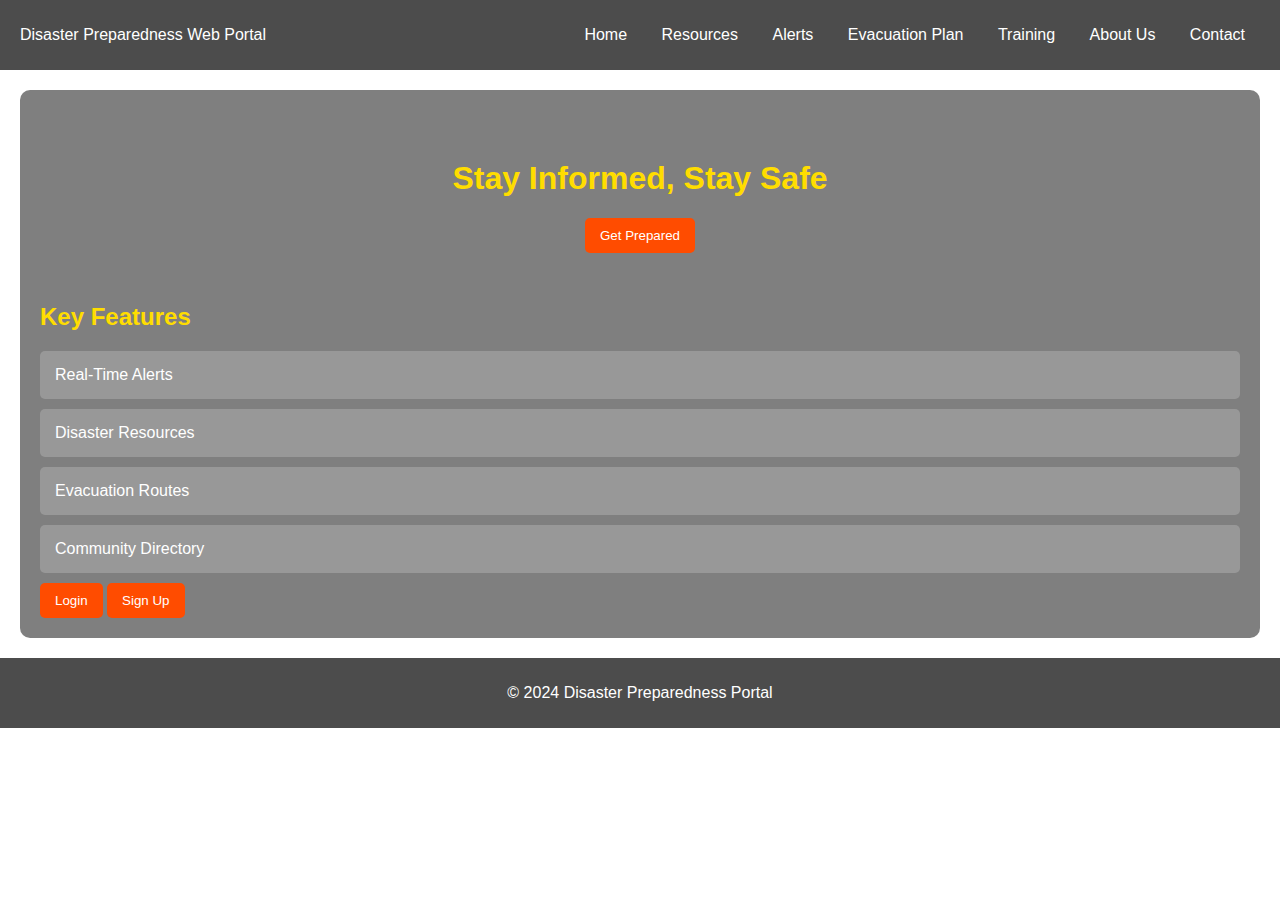
<file: index.html>
<!DOCTYPE html>
<html lang="en">
<head>
    <meta charset="UTF-8">
    <meta name="viewport" content="width=device-width, initial-scale=1.0">
    <title>Disaster Preparedness Web Portal</title>
    <link rel="stylesheet" href="./style.css">
</head>
<body>
    <header>
        <div class="logo">Disaster Preparedness Web Portal</div>
        <nav>
            <ul>
                <li><a href="index.html">Home</a></li>
                <li><a href="resources.html">Resources</a></li>
                <li><a href="alerts.html">Alerts</a></li>
                <li><a href="evacuation.html">Evacuation Plan</a></li>
                <li><a href="training.html">Training</a></li>
                <li><a href="about.html">About Us</a></li>
                <li><a href="contact.html">Contact</a></li>
            </ul>
        </nav>
    </header>
    <main class="main-content">
        <section class="hero">
            <h1>Stay Informed, Stay Safe</h1>
            <button class="btn"><a href="./resources.html">Get Prepared</a></button>
        </section>
        <section class="features">
            <h2>Key Features</h2>
            <div class="feature-item">Real-Time Alerts</div>
            <div class="feature-item">Disaster Resources</div>
            <div class="feature-item">Evacuation Routes</div>
            <div class="feature-item">Community Directory</div>
        </section>
        <section class="user-auth">
            <button class="btn"><a href="login.html">Login</a></button>
            <button class="btn"><a href="signup.html">Sign Up</a></button>
        </section>
    </main>
    <footer>
        <p>&copy; 2024 Disaster Preparedness Portal</p>
    </footer>
    <script src="./script.js"></script>
</body>
</html>
</file>
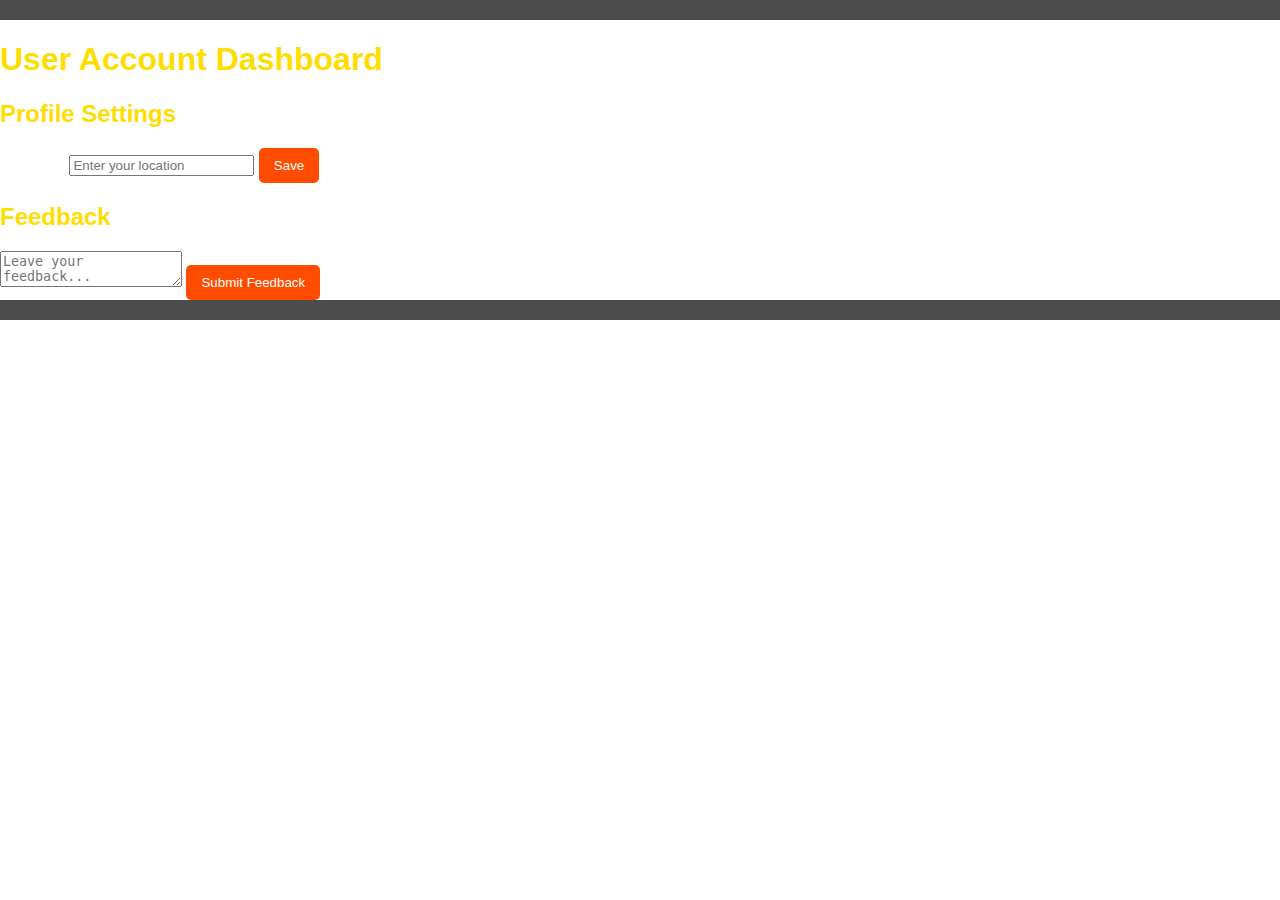
<file: account.html>
<!DOCTYPE html>
<html lang="en">
<head>
    <meta charset="UTF-8">
    <meta name="viewport" content="width=device-width, initial-scale=1.0">
    <title>User Account</title>
    <link rel="stylesheet" href="./style.css">
</head>
<body>
    <header></header>
    <main>
        <h1>User Account Dashboard</h1>
        <div class="profile-settings">
            <h2>Profile Settings</h2>
            <form>
                <label>Location:</label>
                <input type="text" placeholder="Enter your location">
                <button type="submit">Save</button>
            </form>
        </div>
        <div class="user-feedback">
            <h2>Feedback</h2>
            <textarea placeholder="Leave your feedback..."></textarea>
            <button type="submit">Submit Feedback</button>
        </div>
    </main>
    <footer></footer>
    <script src="./script.js"></script>
</body>
</html>
</file>
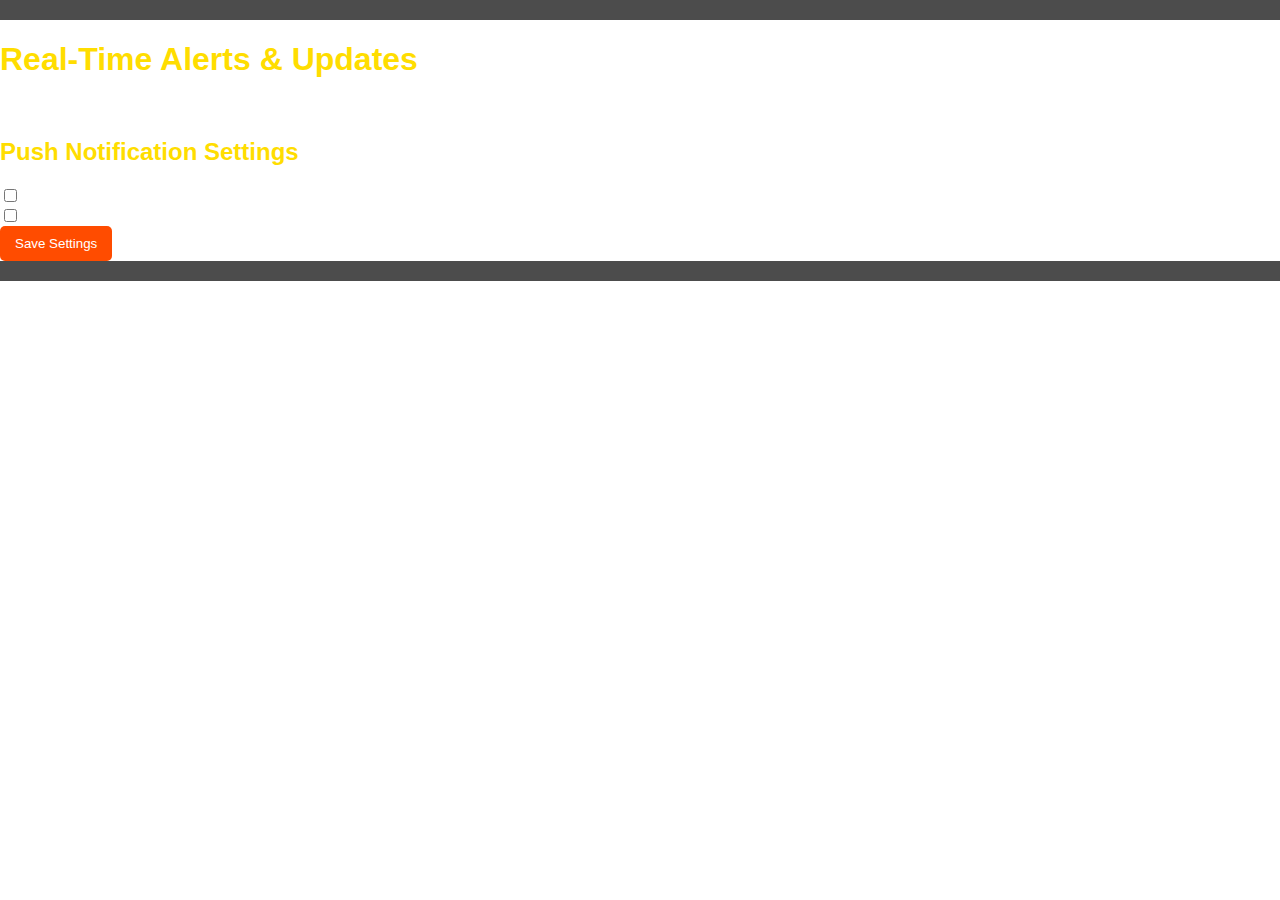
<file: alerts.html>
<!DOCTYPE html>
<html lang="en">
<head>
    <meta charset="UTF-8">
    <meta name="viewport" content="width=device-width, initial-scale=1.0">
    <title>Real-Time Alerts</title>
    <link rel="stylesheet" href="./style.css">
</head>
<body>
    <header></header>
    <main>
        <h1>Real-Time Alerts & Updates</h1>
        <div class="alert-feed">
            <p>Live updates from trusted sources will appear here.</p>
        </div>
        <div class="notification-settings">
            <h2>Push Notification Settings</h2>
            <form>
                <label><input type="checkbox"> Receive weather alerts</label><br>
                <label><input type="checkbox"> Receive evacuation orders</label><br>
                <button type="submit">Save Settings</button>
            </form>
        </div>
    </main>
    <footer></footer>
    <script src="./script.js"></script>
</body>
</html>
</file>
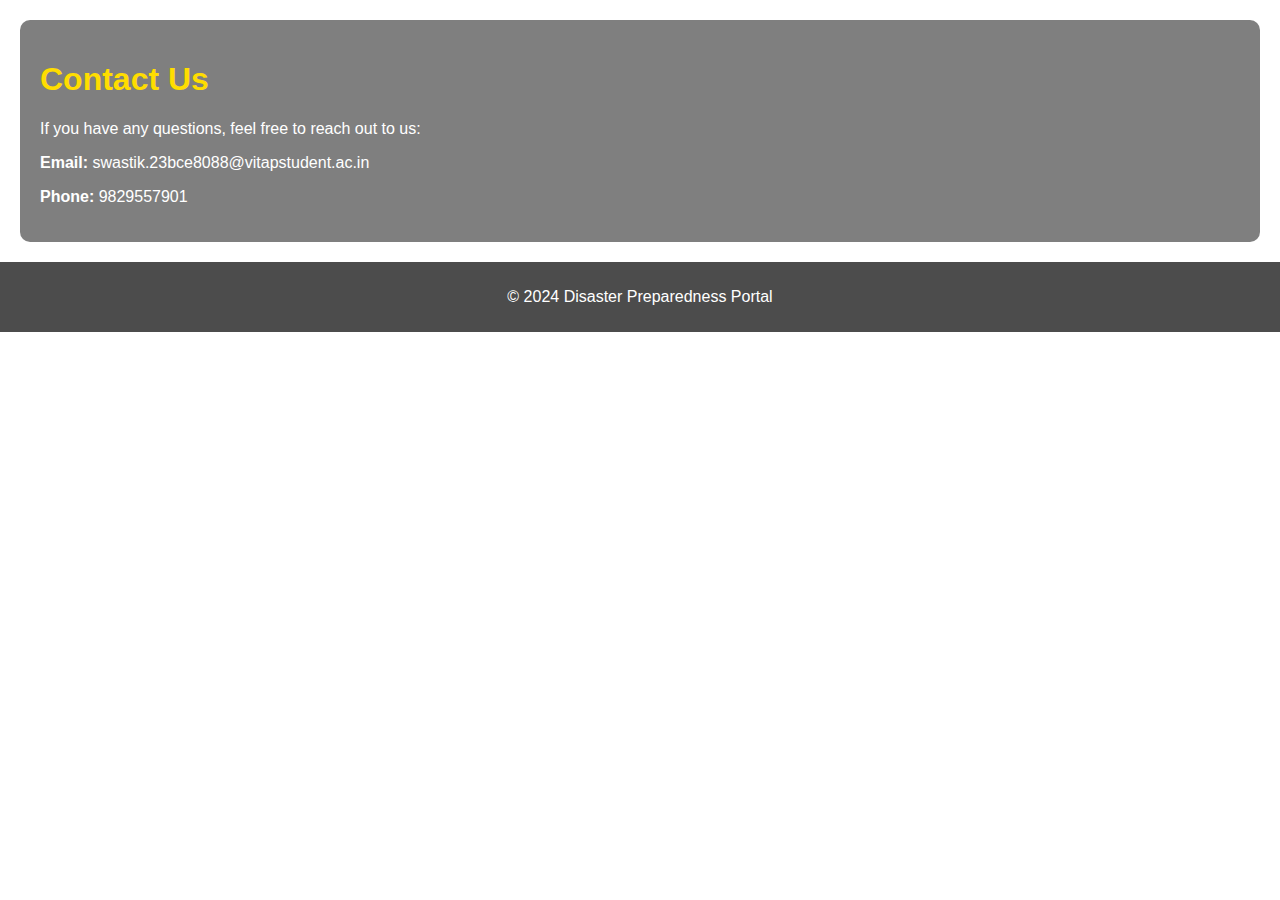
<file: contact.html>
<!DOCTYPE html>
<html lang="en">
<head>
    <meta charset="UTF-8">
    <meta name="viewport" content="width=device-width, initial-scale=1.0">
    <title>Contact Us - Disaster Preparedness Portal</title>
    <link rel="stylesheet" href="./style.css">
</head>
<body>
    <main class="main-content">
        <h1>Contact Us</h1>
        <p>If you have any questions, feel free to reach out to us:</p>

        <div class="contact-info">
            <p><strong>Email:</strong> <a href="mailto:swastik.23bce8088@vitapstudent.ac.in">swastik.23bce8088@vitapstudent.ac.in</a></p>
            <p><strong>Phone:</strong> <a href="tel:+919829557901">9829557901</a></p>
        </div>
    </main>

    
    <footer>
        <p>&copy; 2024 Disaster Preparedness Portal</p>
    </footer>
    <script src="./script.js"></script>
</body>
</html>
</file>
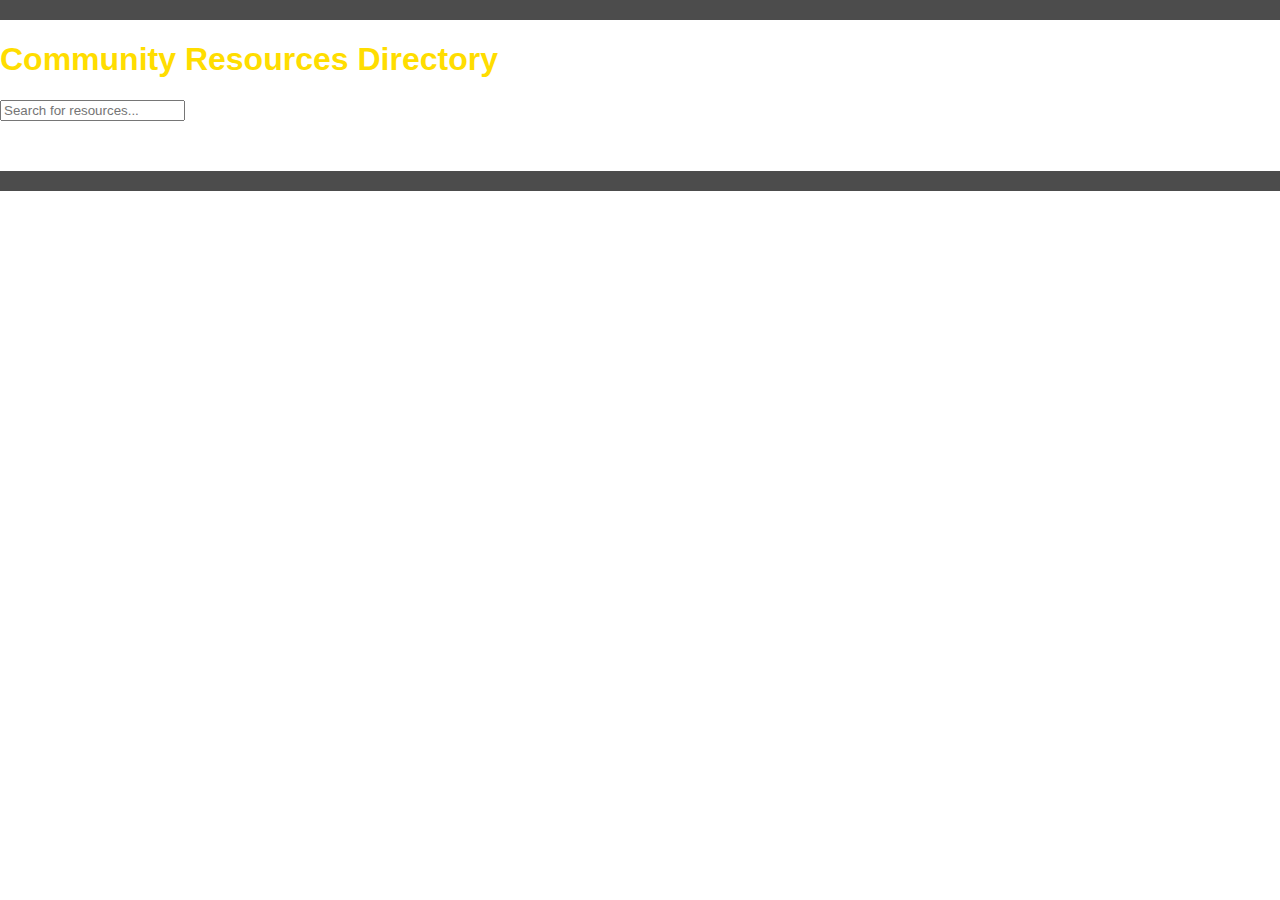
<file: directory.html>
<!DOCTYPE html>
<html lang="en">
<head>
    <meta charset="UTF-8">
    <meta name="viewport" content="width=device-width, initial-scale=1.0">
    <title>Community Resources Directory</title>
    <link rel="stylesheet" href="./style.css">
</head>
<body>
    <header></header>
    <main>
        <h1>Community Resources Directory</h1>
        <input type="text" placeholder="Search for resources...">
        <div class="resources-list">
            <p>List of local resources will appear here.</p>
        </div>
    </main>
    <footer></footer>
    <script src="./script.js"></script>
</body>
</html>
</file>
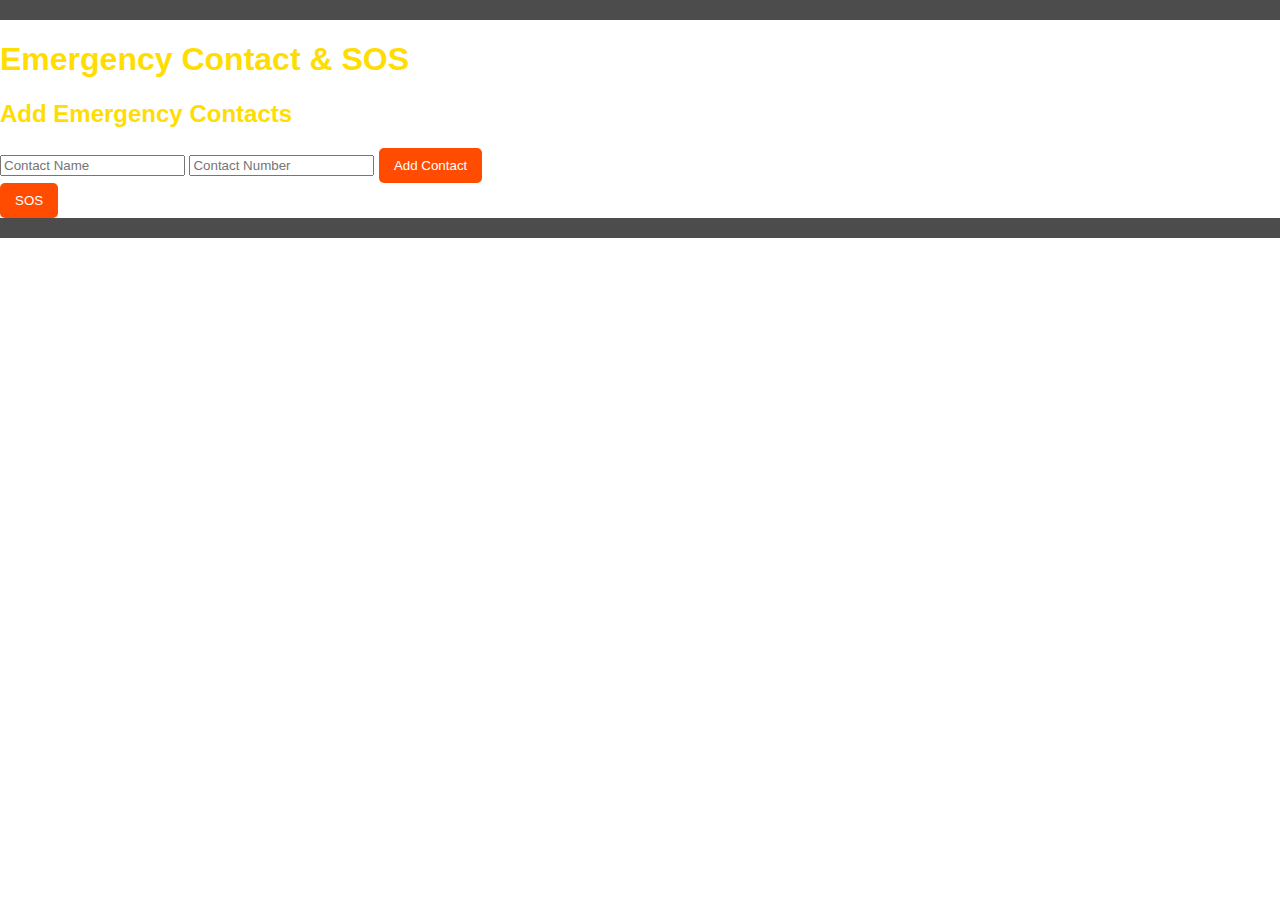
<file: emergency.html>
<!DOCTYPE html>
<html lang="en">
<head>
    <meta charset="UTF-8">
    <meta name="viewport" content="width=device-width, initial-scale=1.0">
    <title>Emergency Contacts</title>
    <link rel="stylesheet" href="./style.css">
</head>
<body>
    <header></header>
    <main>
        <h1>Emergency Contact & SOS</h1>
        <form>
            <h2>Add Emergency Contacts</h2>
            <input type="text" placeholder="Contact Name">
            <input type="tel" placeholder="Contact Number">
            <button type="submit">Add Contact</button>
        </form>
        <button>SOS</button>
    </main>
    <footer></footer>
    <script src="./script.js"></script>
</body>
</html>
</file>
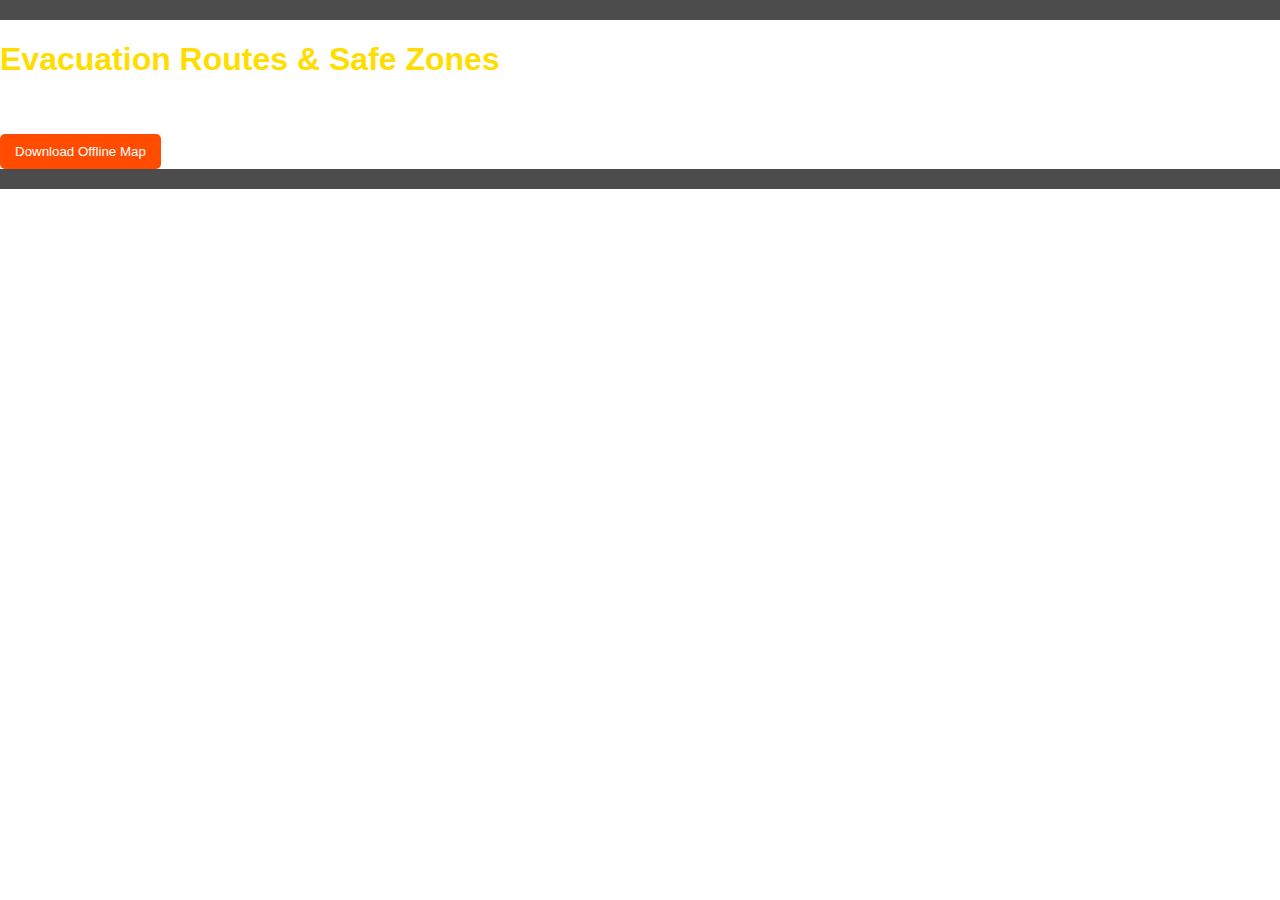
<file: evacuation.html>
<!DOCTYPE html>
<html lang="en">
<head>
    <meta charset="UTF-8">
    <meta name="viewport" content="width=device-width, initial-scale=1.0">
    <title>Evacuation Routes</title>
    <link rel="stylesheet" href="./style.css">
</head>
<body>
    <header></header>
    <main>
        <h1>Evacuation Routes & Safe Zones</h1>
        <div id="map">
            <p>Interactive map displaying evacuation routes will be here.</p>
        </div>
        <button>Download Offline Map</button>
    </main>
    <footer></footer>
    <script src="./script.js"></script>
</body>
</html>
</file>
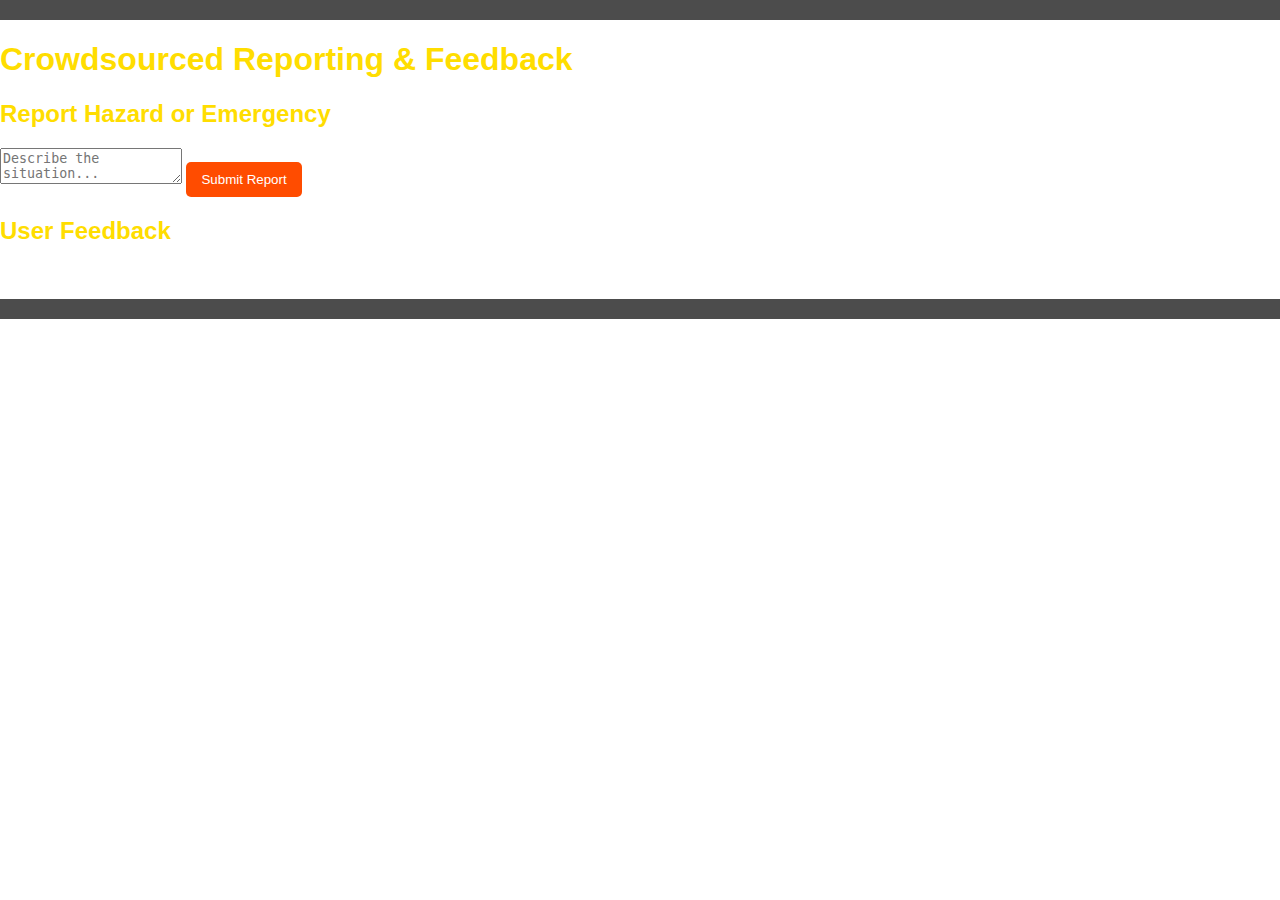
<file: report.html>
<!DOCTYPE html>
<html lang="en">
<head>
    <meta charset="UTF-8">
    <meta name="viewport" content="width=device-width, initial-scale=1.0">
    <title>Crowdsourced Reporting</title>
    <link rel="stylesheet" href="style.css">
</head>
<body>
    <header></header>
    <main>
        <h1>Crowdsourced Reporting & Feedback</h1>
        <form>
            <h2>Report Hazard or Emergency</h2>
            <textarea placeholder="Describe the situation..."></textarea>
            <button type="submit">Submit Report</button>
        </form>
        <div class="user-feedback">
            <h2>User Feedback</h2>
            <p>Feedback submissions will appear here.</p>
        </div>
    </main>
    <footer></footer>
    <script src="./script.js"></script>
</body>
</html>
</file>
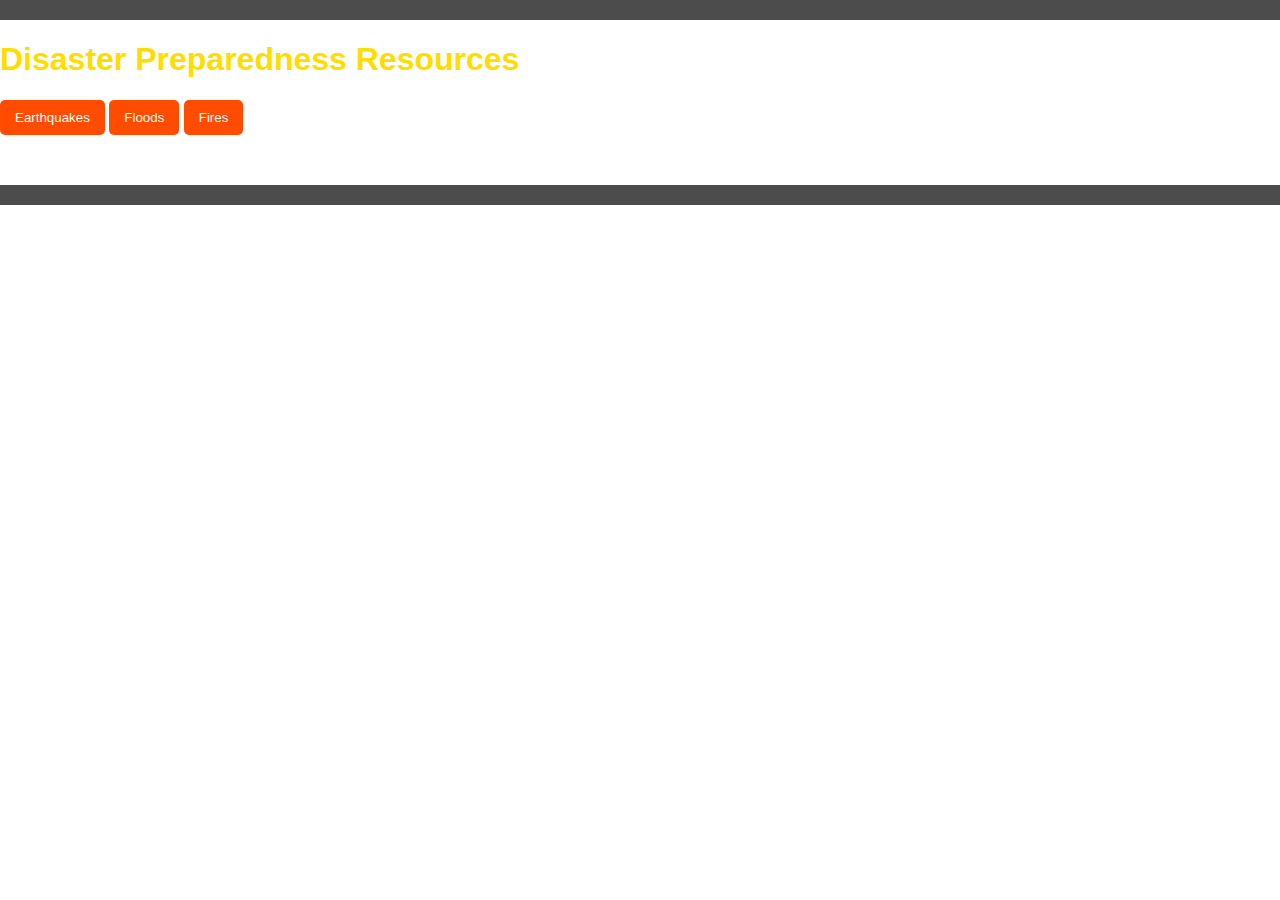
<file: resources.html>
<!DOCTYPE html>
<html lang="en">
<head>
    <meta charset="UTF-8">
    <meta name="viewport" content="width=device-width, initial-scale=1.0">
    <title>Disaster Resources</title>
    <link rel="stylesheet" href="./style.css">
</head>
<body>
    <header></header>
    <main>
        <h1>Disaster Preparedness Resources</h1>
        <div class="resource-categories">
            <button>Earthquakes</button>
            <button>Floods</button>
            <button>Fires</button>
        </div>
        <div class="guidelines">
            <p>Guidelines for specific disasters will be listed here.</p>
        </div>
    </main>
    <footer></footer>
    <script src="./script.js"></script>
</body>
</html>
</file>
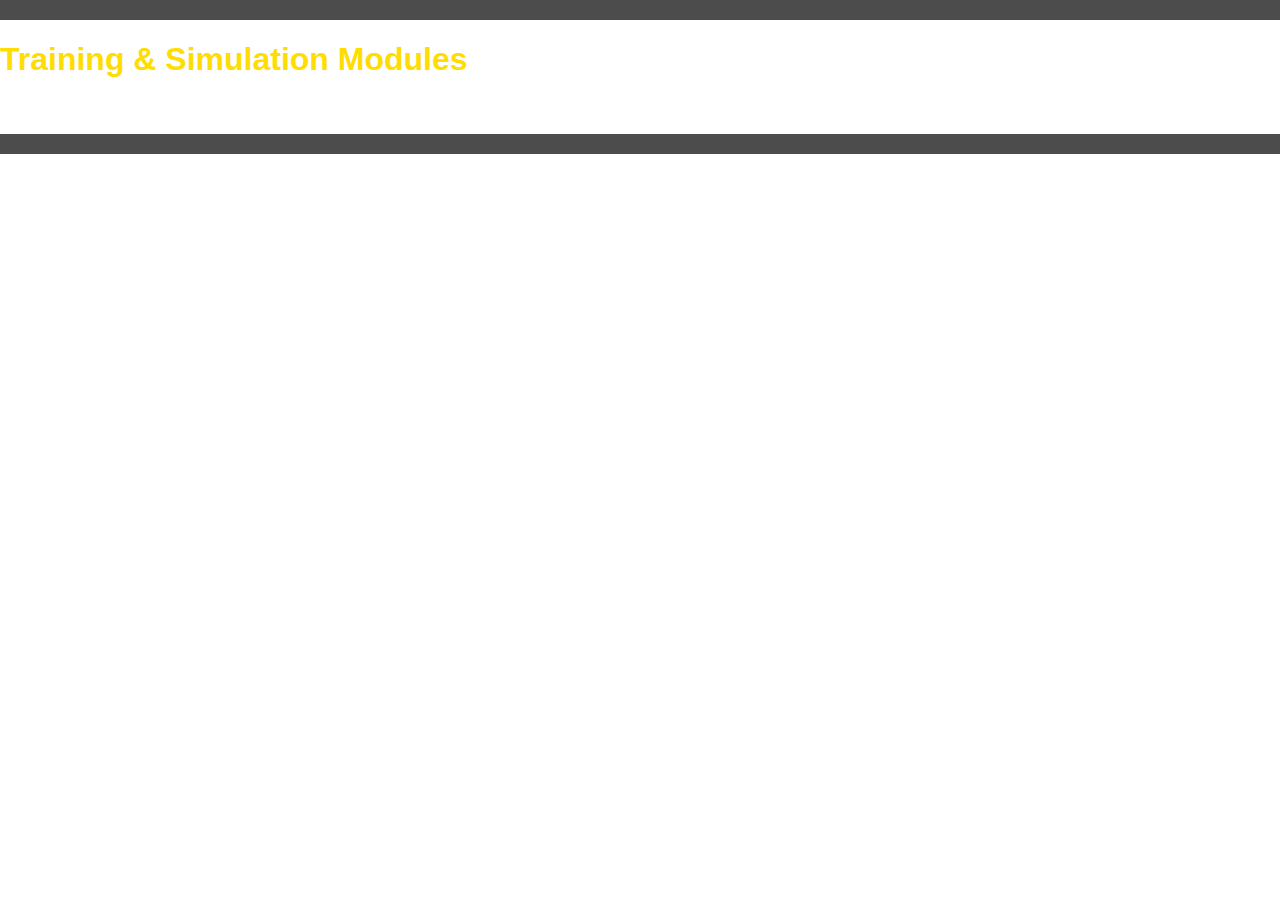
<file: training.html>
<!DOCTYPE html>
<html lang="en">
<head>
    <meta charset="UTF-8">
    <meta name="viewport" content="width=device-width, initial-scale=1.0">
    <title>Training Modules</title>
    <link rel="stylesheet" href="style.css">
</head>
<body>
    <header></header>
    <main>
        <h1>Training & Simulation Modules</h1>
        <div class="modules">
            <p>Interactive scenarios and quizzes will be listed here.</p>
        </div>
    </main>
    <footer></footer>
    <script src="./script.js"></script>
</body>
</html>
</file>
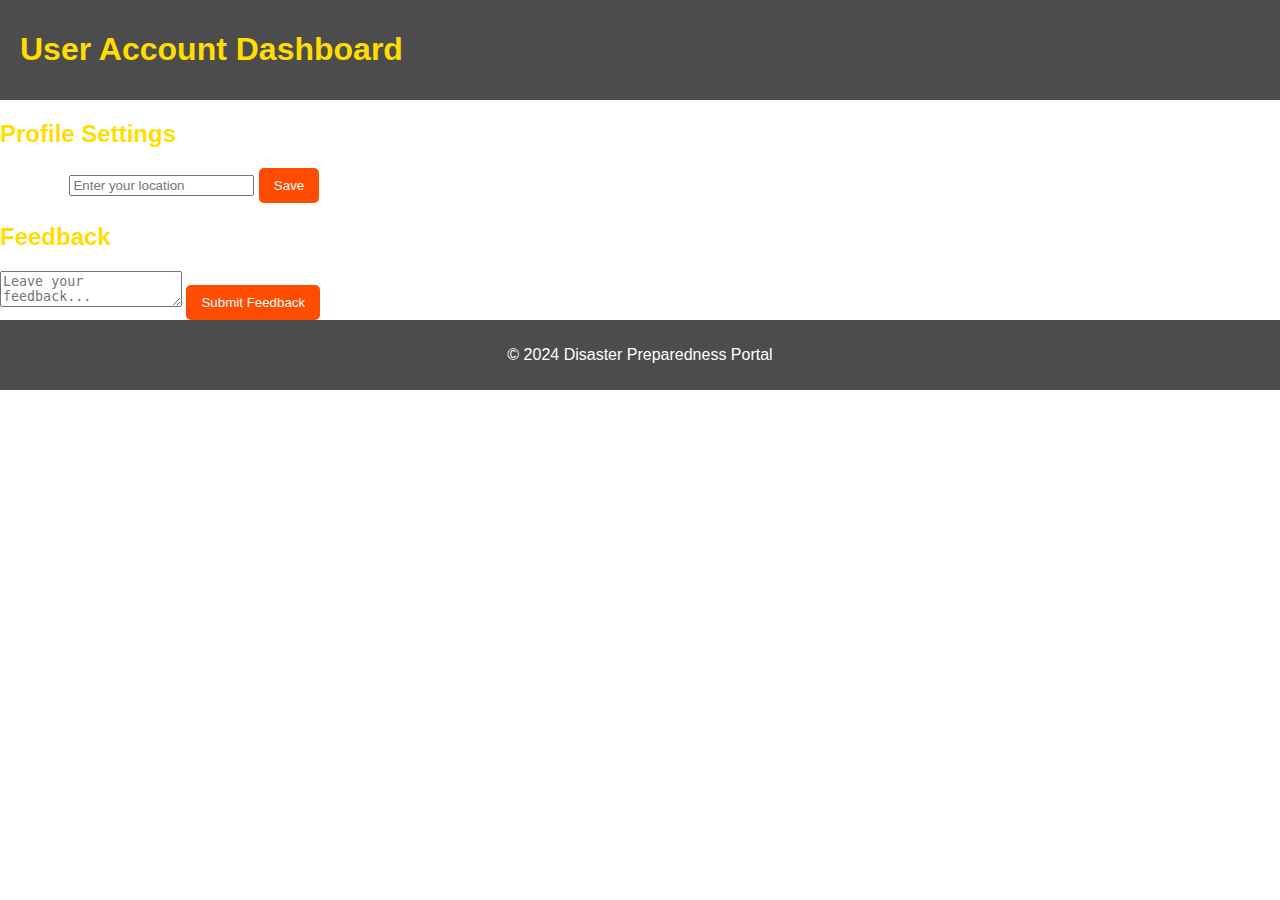
<file: user.html>
<!DOCTYPE html>
<html lang="en">
<head>
    <meta charset="UTF-8">
    <meta name="viewport" content="width=device-width, initial-scale=1.0">
    <title>User Account Dashboard</title>
    <link rel="stylesheet" href="./style.css">
</head>
<body>
    <header>
        <h1>User Account Dashboard</h1>
    </header>
    <main>
        <section class="profile-settings">
            <h2>Profile Settings</h2>
            <form id="profile-form">
                <label for="location">Location:</label>
                <input type="text" id="location" name="location" placeholder="Enter your location">
                <button type="submit">Save</button>
            </form>
        </section>
        
        <section class="user-feedback">
            <h2>Feedback</h2>
            <textarea id="feedback" placeholder="Leave your feedback..."></textarea>
            <button id="submit-feedback">Submit Feedback</button>
        </section>
    </main>
    <footer>
        <p>&copy; 2024 Disaster Preparedness Portal</p>
    </footer>

    <script src="./script.js"></script>
</body>
</html>
</file>
<file: style.css>
body {
    font-family: Arial, sans-serif;
    margin: 0;
    padding: 0;
    background-image: url('https://example.com/disaster-background.jpg');
    background-size: cover;
    background-position: center;
    color: #fff;
}

header {
    background: rgba(0, 0, 0, 0.7);
    color: white;
    padding: 10px 20px;
    display: flex;
    justify-content: space-between;
    align-items: center;
    position: relative;
    z-index: 1;
}

nav ul {
    list-style: none;
    padding: 0;
}

nav ul li {
    display: inline;
    margin: 0 15px;
}

nav ul li a {
    color: white;
    text-decoration: none;
}

.main-content {
    background: rgba(0, 0, 0, 0.5);
    padding: 20px;
    border-radius: 10px;
    margin: 20px;
}

.hero {
    text-align: center;
    margin: 50px 0;
}

h1 {
    color: #FFDD00; /* Bright color for visibility */
}

h2 {
    color: #FFDD00;
}

button {
    background: #FF4C00; /* Emergency color */
    color: white;
    border: none;
    padding: 10px 15px;
    cursor: pointer;
    border-radius: 5px;
    transition: background 0.3s;
}

button:hover {
    background: #FF7F50; /* Lighter shade on hover */
}

a {
    color: white;
    text-decoration: none;
}

.feature-item {
    background: rgba(255, 255, 255, 0.2);
    padding: 15px;
    margin: 10px 0;
    border-radius: 5px;
}

footer {
    background: rgba(0, 0, 0, 0.7);
    color: white;
    text-align: center;
    padding: 10px 0;
    position: relative;
    bottom: 0;
    width: 100%;
}
</file>
